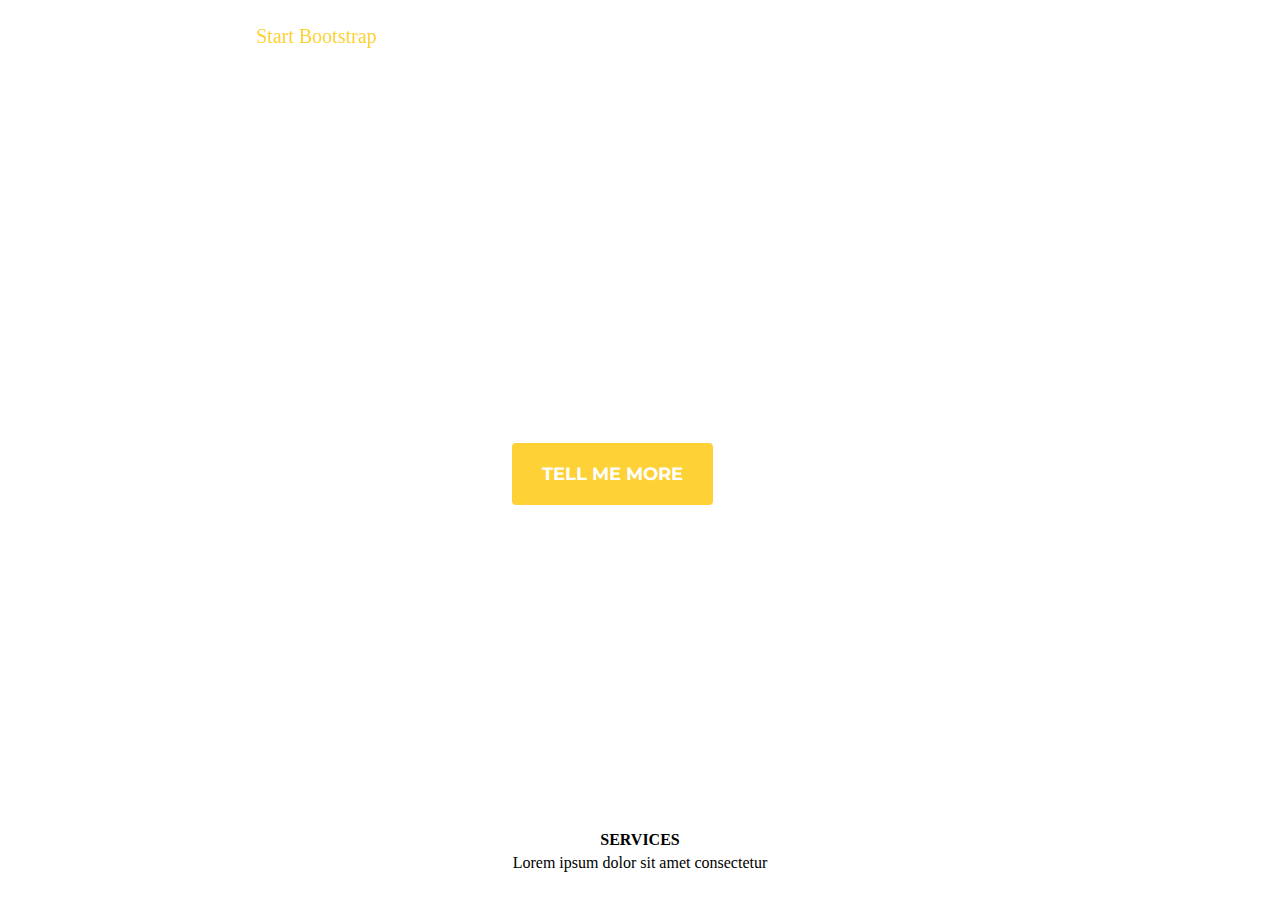
<file: src/index.html>
<!DOCTYPE html>
<html lang="en">

<head>
    <meta charset="UTF-8">
    <meta name="viewport" content="width=device-width, initial-scale=1.0">
    <meta http-equiv="X-UA-Compatible" content="ie=edge">
    <title>Media Query</title>
    <link href="https://fonts.googleapis.com/css?family=Droid+Serif:400,700,400italic,700italic" rel="stylesheet" type="text/css">
    <link href="https://fonts.googleapis.com/css?family=Montserrat" rel="stylesheet">
    <link rel="stylesheet" href="reset.css">
    <link rel="stylesheet" href="styles.css">
    <!-- <link href="css/bootstrap.min.css" rel="stylesheet"> -->
    <!-- <link rel="stylesheet" href="https://maxcdn.bootstrapcdn.com/bootstrap/3.3.7/css/bootstrap.min.css" integrity="sha384-BVYiiSIFeK1dGmJRAkycuHAHRg32OmUcww7on3RYdg4Va+PmSTsz/K68vbdEjh4u"
        crossorigin="anonymous"> -->
    <!-- <link rel="stylesheet" href="https://maxcdn.bootstrapcdn.com/font-awesome/4.7.0/css/font-awesome.min.css"> -->
    <link rel="stylesheet" href="https://cdnjs.cloudflare.com/ajax/libs/font-awesome/4.7.0/css/font-awesome.min.css">
</head>

<body id=" page-top ">
    <header class="masterhead ">
        <nav id="menu">
            <div class="container ">

                <div>
                    <h1 class="brand ">Start Bootstrap</h1>
                </div>

                <div class="collapse navbar-collapse" id="top-navbar">
                    <ul class="link ">
                        <li>
                            <a href="# "></a>SERVICES</li>
                        <li>
                            <a href="# "></a>PORTFOLIO</li>
                        <li>
                            <a href="# "></a>ABOUT</li>
                        <li>
                            <a href="# "></a>TEAM</li>
                        <li>
                            <a href="# "></a>CONTACT</li>
                        <!-- <i class="fa fa-bars" style="font-size:60px;color:red;"></i> -->
                    </ul>
                </div>

                <div id="menu-button"> -->
                    <a href="#" class="yellow-button">MENU
                        <i class="fa fa-bars " style="font-size:20px;color:white; "></i>
                    </a>
                </div>
                <!-- <button class="navbar-toggler navbar-toggler-right collapsed" type="button" data-toggle="collapse" data-target="#navbarResponsive"
                    aria-controls="navbarResponsive" aria-expanded="false" aria-label="Toggle navigation">
                    Menu
                    <i class="fa fa-bars"></i>
                </button> -->

            </div>
        </nav>

        <div class="heading ">
            <h2 class="heading-two ">Welcome To Our Studio</h2>
            <h4 class="main-heading ">It's nice to meet you</h4>
            <br />
            <a href="# " class="yellow-button ">
                TELL ME MORE
            </a>
        </div>
    </header>
    <section class="service ">
        <div class="container ">
            <br/>
        </div>
        <h2 class="services ">SERVICES</h2>
        <p class="lorem ">Lorem ipsum dolor sit amet consectetur </p>
        <div class="row "></div>
        </div>
    </section>

    <section class="portfolio "></section>

    <section class="about "></section>

    <section class="team "></section>

    <section class="contact "></section>
    <script src="https://ajax.googleapis.com/ajax/libs/jquery/1.12.4/jquery.min.js "></script>
    <!-- <script src="js/bootstrap.min.js "></script> -->
</body>

</html>
</file>
<file: src/styles.css>
body {
  width: 100%;
  height: 100%;
  margin: 0;
}

header {
  background: url('https://blackrockdigital.github.io/startbootstrap-agency/img/header-bg.jpg')
    no-repeat center center;
  background-size: cover;
  height: 85vh;
}
.brand {
  color: #fed136;
  position: fixed;
  left: 20%;
  font-size: 20px;
  font-family: 'Kaushan Script', cursive;
  margin-top: 2.5%;
}

nav {
  height: 20px;
  padding-top: 20px;
}

nav li {
  color: white;
  display: inline-block;
  padding: 10px;
  padding-right: 30px;
}
ul {
  text-align: right;
  position: relative;
  top: 27px;
  font-size: 15px;
}

.yellow-button {
  background-color: #fed136;
  border-color: #fed136;
  color: white;
  font-size: 18px;
  padding: 20px 30px;
  font-family: Montserrat, 'Helvetica Neue', Helvetica, Arial, sans-serif;
  font-weight: 700;
  border-radius: 4px;
  margin-left: 40%;
  margin-top: 100%;
  text-decoration: none;
}
.link {
  margin-top: -2%;
  margin-right: 16%;
}
.heading {
  color: white;
  font-size: 30px;
  top: 210px;
  margin: 0 auto;
  padding-top: 270px;
}
.main-heading {
  text-transform: uppercase;
  font-size: 50px;
  font-family: 'Montserrat', sans-serif;
  text-align: center;
  padding-left: 30px;
  font-weight: 700;
}
.heading-two {
  font-family: 'Droid Serif', sans-serif;
  font-style: italic;
  font-size: 40px;
  margin-bottom: 25px;
  text-align: center;
}

.services {
  padding: 150;
}
.container {
  height: 100%;
  text-align: center;
}

.services {
  text-align: center;
  font-weight: 700;
  margin-top: 4%;
}

.lorem {
  text-align: center;
  padding-top: 0.5%;
}

#menu-button {
  /* padding-left: 50em; */
  display: none;
}
@media screen and (max-width: 760px) {
  /* CSS for narrow screens */

  /* Hide the drop-down menu */
  #nav {
    position: absolute;
    display: none;
  }

  /* Each link in the dropdown menu */
  nav li {
    display: block;
    float: none;
    padding: 10px 0;
    text-align: center;
    text-decoration: none;
    color: white;
    border-right: none;
  }

  #menu-button {
    display: block;
    padding-bottom: 100;
    position: relative;
    top: 0px;
  }
}
</file>
